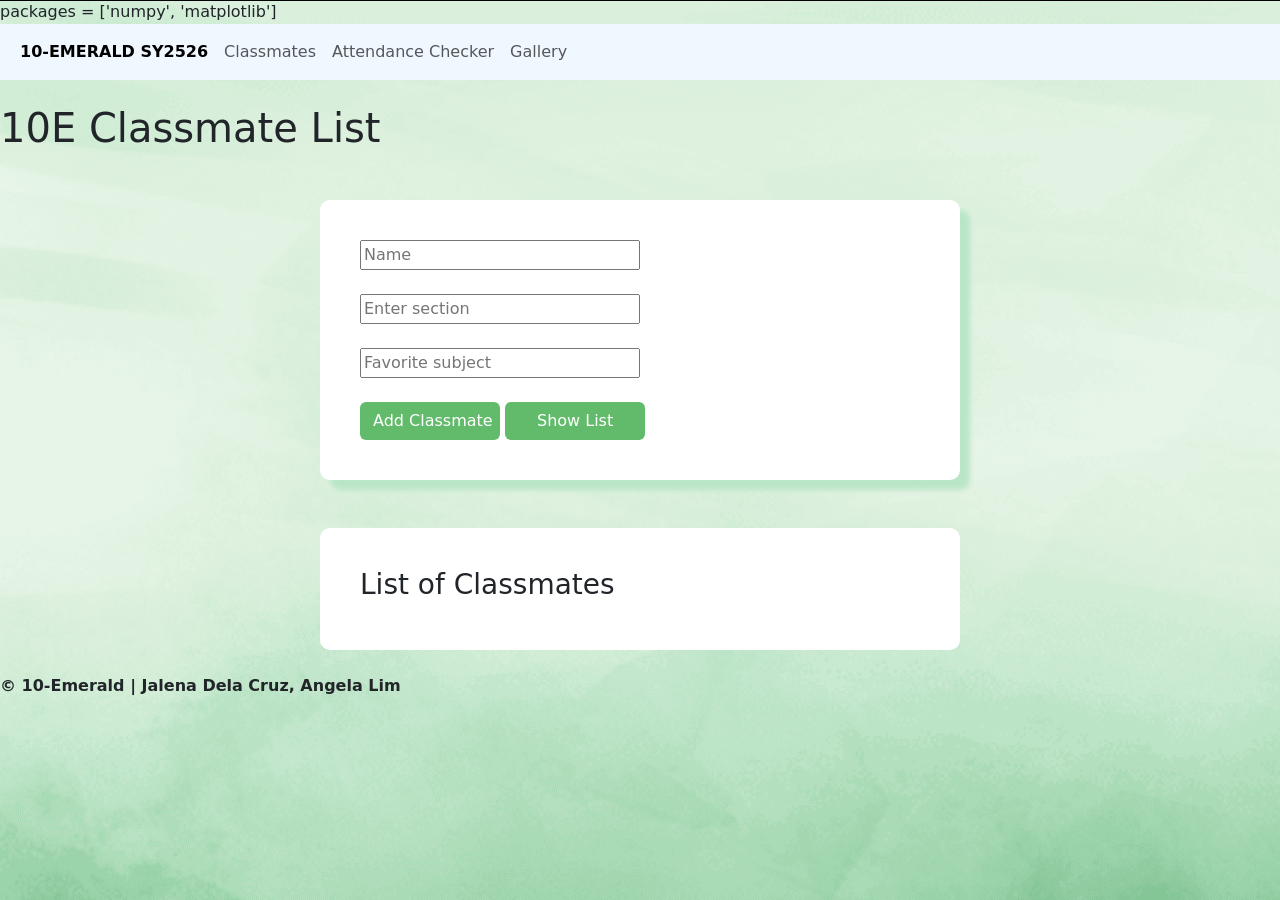
<file: index.html>
<!DOCTYPE html>
<html lang="en">
<head>
    <meta charset="UTF-8">
    <meta name="viewport" content="width=device-width, initial-scale=1.0">
    <link rel="stylesheet" type="text/css" href="style.css">
    <link href="https://cdn.jsdelivr.net/npm/bootstrap@5.0.2/dist/css/bootstrap.min.css" rel="stylesheet" integrity="sha384-EVSTQN3/azprG1Anm3QDgpJLIm9Nao0Yz1ztcQTwFspd3yD65VohhpuuCOmLASjC" crossorigin="anonymous">
    <link rel="stylesheet" href="https://pyscript.net/releases/2025.7.3/core.css">
    <script type="module" src="https://pyscript.net/releases/2025.7.3/core.js"></script>
    <py-config>
        packages = ['numpy', 'matplotlib']
    </py-config>
    <title>My Classmates</title>
</head>
<body>

<div id="navbar">
    <nav class="navbar navbar-expand-sm navbar-light">
        <div class="container-fluid">
            <button class="navbar-toggler" type="button" data-bs-toggle="collapse" data-bs-target="#mynavbar">
            <span class="navbar-toggler-icon"></span>
            </button>
                <div class="navbar-nav">
                    <a class="nav-item nav-link active" href="#"><b>10-EMERALD SY2526</b></a>
                    <a class="nav-item nav-link" href="index.html">Classmates</a>
                    <a class="nav-item nav-link" href="attendance.html">Attendance Checker</a>
                    <a class="nav-item nav-link" href="gallery.html">Gallery</a>
                </div>
        </div>
    </nav>
</div>
<br>
    <h1>10E Classmate List</h1>
    <div id="classmates" class="container mt-5">
        <div>
            <div>
                <input type="text" id="classmate1" placeholder="Name">
            </div>
<br>
            <div>
                <input type="text" id="section" placeholder="Enter section">
            </div>
<br>
            <div>
                <input type="text" id="subject" placeholder="Favorite subject">
            </div>
<br>
            <div>
                <input id="btn" type="button" py-click="add" class="btn" value="Add Classmate">
                <input id="btn" type="button" py-click="show" class="btn" value="Show List">
            </div>
        </div>
    </div>

        <div id="classmates2" class="container mt-5">
            <h3>List of Classmates</h3>
            <div id="output"></div>
        </div>
<br>
    <p><b>© 10-Emerald | Jalena Dela Cruz, Angela Lim</b></p>
    <py-script src="list.py"></py-script>
</body>
</html>
</file>
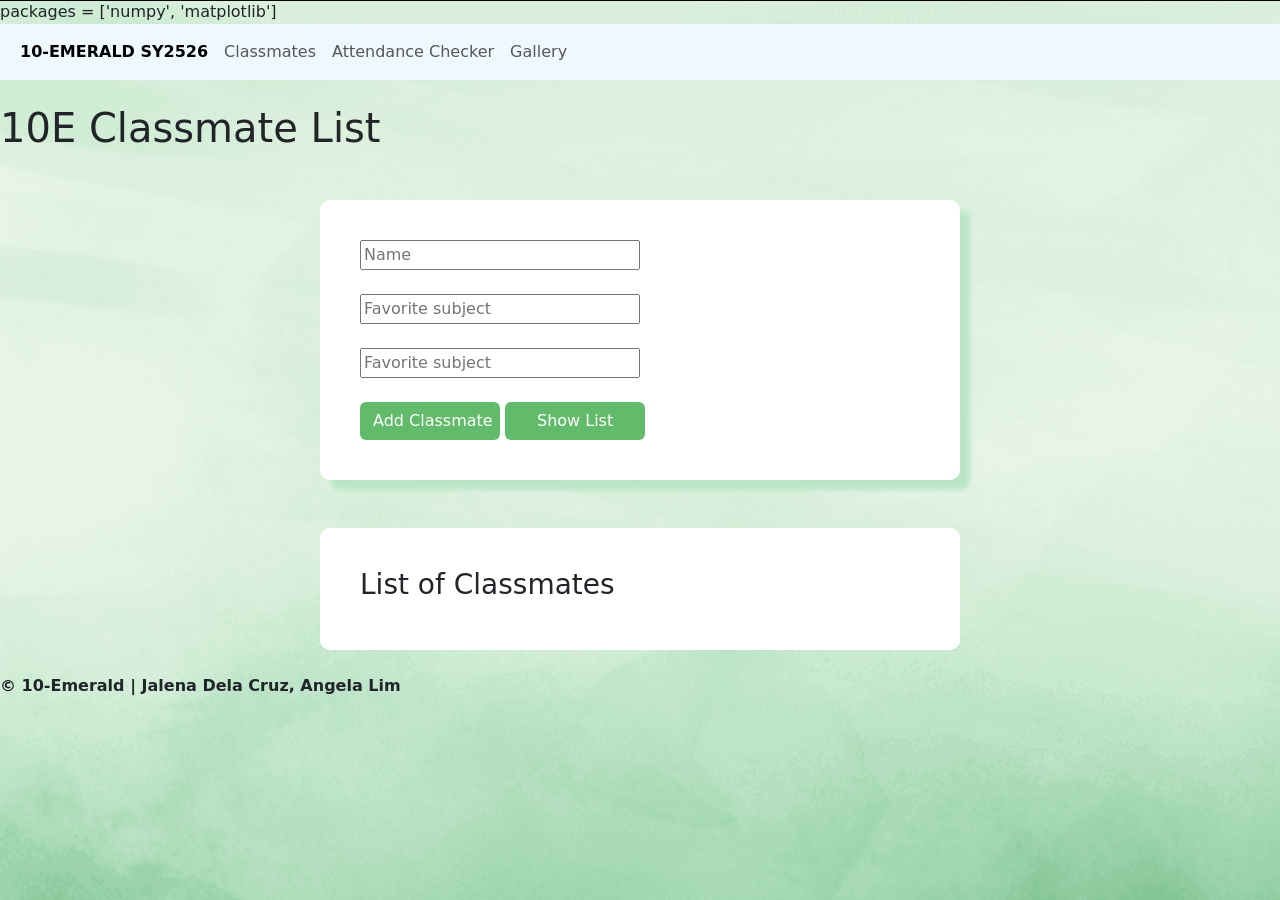
<file: list.html>
<!DOCTYPE html>
<html lang="en">
<head>
    <meta charset="UTF-8">
    <meta name="viewport" content="width=device-width, initial-scale=1.0">
    <link rel="stylesheet" type="text/css" href="style.css">
    <link href="https://cdn.jsdelivr.net/npm/bootstrap@5.0.2/dist/css/bootstrap.min.css" rel="stylesheet" integrity="sha384-EVSTQN3/azprG1Anm3QDgpJLIm9Nao0Yz1ztcQTwFspd3yD65VohhpuuCOmLASjC" crossorigin="anonymous">
    <link rel="stylesheet" href="https://pyscript.net/releases/2025.7.3/core.css">
    <script type="module" src="https://pyscript.net/releases/2025.7.3/core.js"></script>
    <py-config>
        packages = ['numpy', 'matplotlib']
    </py-config>
    <title>My Classmates</title>
</head>
<body>

<div id="navbar">
    <nav class="navbar navbar-expand-sm navbar-light">
        <div class="container-fluid">
            <button class="navbar-toggler" type="button" data-bs-toggle="collapse" data-bs-target="#mynavbar">
            <span class="navbar-toggler-icon"></span>
            </button>
                <div class="navbar-nav">
                    <a class="nav-item nav-link active" href="#"><b>10-EMERALD SY2526</b></a>
                    <a class="nav-item nav-link" href="index.html">Classmates</a>
                    <a class="nav-item nav-link" href="attendance.html">Attendance Checker</a>
                    <a class="nav-item nav-link" href="gallery.html">Gallery</a>
                </div>
        </div>
    </nav>
</div>
<br>
    <h1>10E Classmate List</h1>
    <div id="classmates" class="container mt-5">
        <div>
            <div>
                <input type="text" id="classmate1" placeholder="Name">
            </div>
<br>
            <div>
                <input type="text" id="section" placeholder="Favorite subject">
            </div>
<br>
            <div>
                <input type="text" id="subject" placeholder="Favorite subject">
            </div>
<br>
            <div>
                <input id="btn" type="button" py-click="add" class="btn" value="Add Classmate">
                <input id="btn" type="button" py-click="show" class="btn" value="Show List">
            </div>
        </div>
    </div>

        <div id="classmates2" class="container mt-5">
            <h3>List of Classmates</h3>
            <div id="output"></div>
        </div>
<br>
    <p><b>© 10-Emerald | Jalena Dela Cruz, Angela Lim</b></p>
    <py-script src="list.py"></py-script>
</body>
</html>
</file>
<file: style.css>
body{
    text-align: center;
    background-image: url("bg.png");
    background-attachment: fixed;
    font-family:'Courier New', Courier, monospace
}

#pics {
    background-color: white;
    width: 100%;
    margin: auto;
    border-radius: 10px;
    padding: 40px;
    box-shadow: 10px 10px 5px rgb(186, 230, 200)
}

#attendance {
    background-color: white;
    width: 50%;
    margin: auto;
    border-radius: 10px;
    padding: 40px;
    box-shadow: 10px 10px 5px rgb(186, 230, 200);
}

#classmates {
    background-color: white;
    width: 50%;
    margin: auto;
    border-radius: 10px;
    padding: 40px;
    box-shadow: 10px 10px 5px rgb(186, 230, 200)
}

label {
    text-align: left;
}

#classmates2 {
    background-color: white;
    width: 50%;
    margin: auto;
    border-radius: 10px;
    padding: 40px;
    text-align: left;
}

#day {
    width: 50%;
}

#absences {
    width: 50%;
}



#navbar {
    background-color: aliceblue;
}

#btn {
    background-color: rgb(98, 187, 107);
    color: #ffffff;
    width: 25%;
}

#btn2 {
    background-color: rgb(98, 187, 107);
    color: #ffffff;
    width: 50%;
    text-align: center;
}

#classmate1 {
    width: 50%;
}

#section {
    width: 50%;
}

#subject {
    width: 50%;
}

.card-container {
    display: flex;
    justify-content: center;
    flex-wrap: wrap;
    gap: 20px;
}

.card {
    width: 325px;
    background-color: #ffffff;
    border-radius: 8px;
    overflow: hidden;
    box-shadow: 0px 2px 4px rgba(0, 0, 0, 0.2);
    margin: 20px;
}

.card img {
    width: 100%;
    height: auto;
    object-fit: cover;
}

.card-content {
    padding: 16px;
}

.card-content h3 {
    font-size: 28px;
    margin-bottom: 8px;
}
</file>
